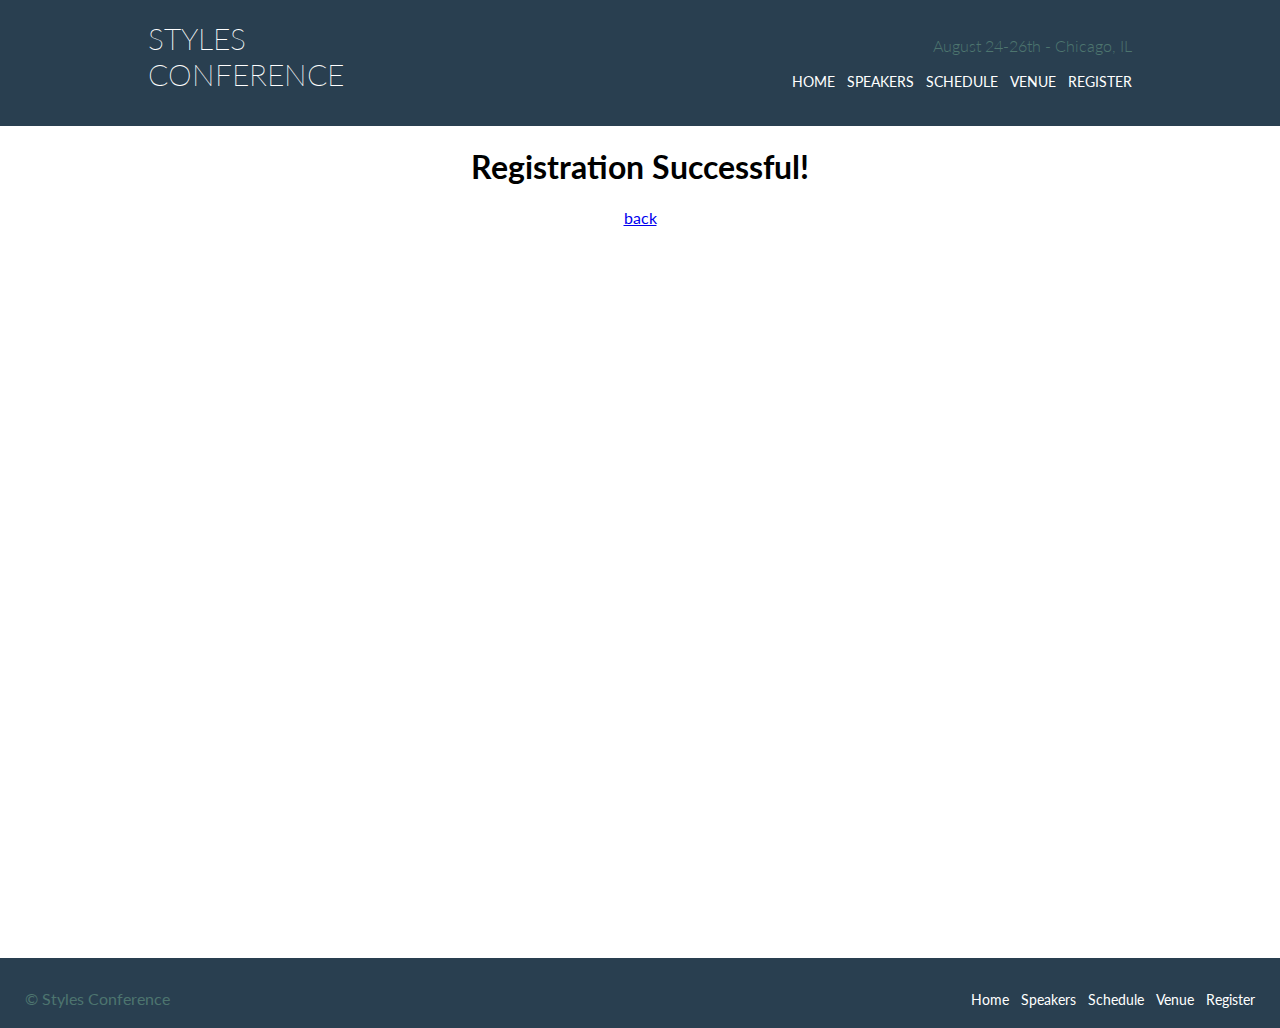
<file: register-success.html>
<!DOCTYPE html>
<html lang="en">
  <head>
    <meta charset="UTF-8" />
    <meta http-equiv="X-UA-Compatible" content="IE=edge" />
    <meta name="viewport" content="width=device-width, initial-scale=1.0" />
    <title>Styles Conference - Schedule</title>
    <link rel="preconnect" href="https://fonts.gstatic.com" />
    <link
      href="https://fonts.googleapis.com/css2?family=Lato:wght@100;300;400;700;900&display=swap"
      rel="stylesheet"
    />
    <link rel="stylesheet" href="index.styles.css" />
    <link rel="stylesheet" href="register.styles.css" />
  </head>
  <body>
    <section class="bg-color">
      <nav>
        <span
          >STYLES <br />
          CONFERENCE</span
        >
        <div>
          <p>August 24-26th - Chicago, IL</p>
          <ul class="nav-footer">
            <li><a href="index.html">home</a></li>
            <li><a href="speakers.html">speakers</a></li>
            <li><a href="schedule.html">schedule</a></li>
            <li><a href="venue.html">venue</a></li>
            <li><a href="register.html">register</a></li>
          </ul>
        </div>
      </nav>
    </section>

    <section style="height: 65vh; color: black; text-align: center">
      <h1>Registration Successful!</h1>
      <a href="index.html">back</a>
    </section>

    <footer class="bg-color">
      <span>© Styles Conference</span>
      <ul class="nav-footer">
        <li><a href="index.html">home</a></li>
        <li><a href="speakers.html">speakers</a></li>
        <li><a href="schedule.html">schedule</a></li>
        <li><a href="venue.html">venue</a></li>
        <li><a href="register.html">register</a></li>
      </ul>
    </footer>
  </body>
</html>
</file>
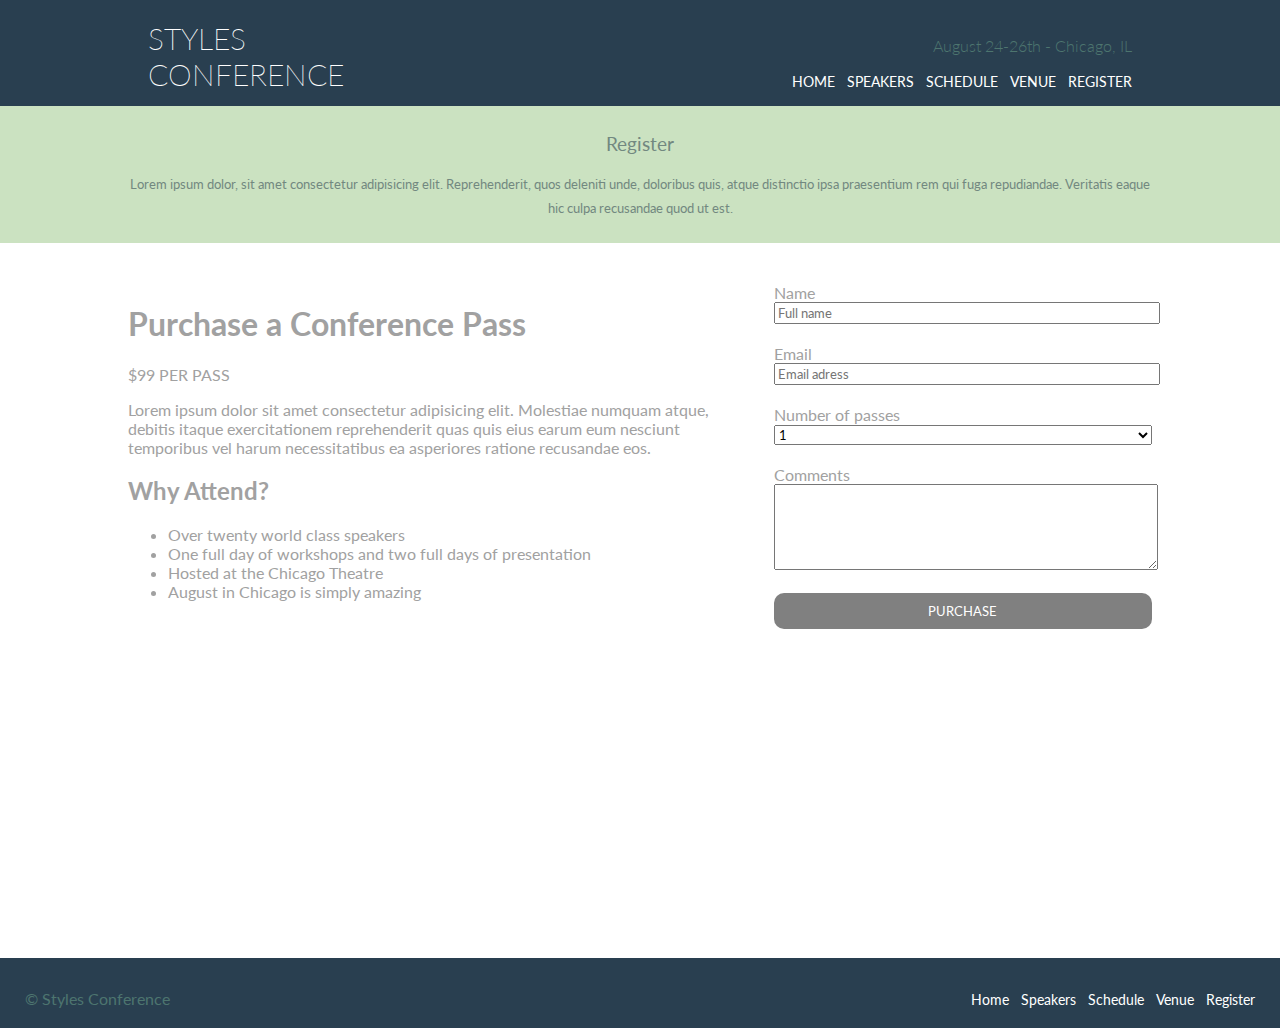
<file: register.html>
<!DOCTYPE html>
<html lang="en">
  <head>
    <meta charset="UTF-8" />
    <meta http-equiv="X-UA-Compatible" content="IE=edge" />
    <meta name="viewport" content="width=device-width, initial-scale=1.0" />
    <title>Styles Conference - Schedule</title>
    <link rel="preconnect" href="https://fonts.gstatic.com" />
    <link
      href="https://fonts.googleapis.com/css2?family=Lato:wght@100;300;400;700;900&display=swap"
      rel="stylesheet"
    />
    <link rel="stylesheet" href="index.styles.css" />
    <link rel="stylesheet" href="register.styles.css" />
  </head>
  <body>
    <section class="bg-color">
      <nav>
        <span
          >STYLES <br />
          CONFERENCE</span
        >
        <div>
          <p>August 24-26th - Chicago, IL</p>
          <ul class="nav-footer">
            <li><a href="index.html">home</a></li>
            <li><a href="speakers.html">speakers</a></li>
            <li><a href="schedule.html">schedule</a></li>
            <li><a href="venue.html">venue</a></li>
            <li><a href="register.html">register</a></li>
          </ul>
        </div>
      </nav>
    </section>

    <section class="jumbo">
      <h2>Register</h2>
      <p>
        Lorem ipsum dolor, sit amet consectetur adipisicing elit. Reprehenderit,
        quos deleniti unde, doloribus quis, atque distinctio ipsa praesentium
        rem qui fuga repudiandae. Veritatis eaque hic culpa recusandae quod ut
        est.
      </p>
    </section>

    <section id="register" class="font-color1">
      <div>
        <h1>Purchase a Conference Pass</h1>
        <span>$99 PER PASS</span>
        <p>
          Lorem ipsum dolor sit amet consectetur adipisicing elit. Molestiae
          numquam atque, debitis itaque exercitationem reprehenderit quas quis
          eius earum eum nesciunt temporibus vel harum necessitatibus ea
          asperiores ratione recusandae eos.
        </p>
        <h2>Why Attend?</h2>
        <ul>
          <li>Over twenty world class speakers</li>
          <li>One full day of workshops and two full days of presentation</li>
          <li>Hosted at the Chicago Theatre</li>
          <li>August in Chicago is simply amazing</li>
        </ul>
      </div>
      <form action="register-success.html" method="GET">
        <label for="name">Name</label>
        <input type="text" id="name" name="name" placeholder="Full name" />
        <label for="Email">Email</label>
        <input
          type="email"
          id="email"
          name="email"
          placeholder="Email adress"
        />
        <label for="passes">Number of passes</label>
        <select id="passes" name="passes">
          <option value="1">1</option>
          <option value="2">2</option>
          <option value="3">3</option>
          <option value="4">4</option>
          <option value="5">5</option>
        </select>

        <label for="comment">Comments</label>
        <textarea name="comment" id="comment" cols="30" rows="5"></textarea>

        <button type="submit">PURCHASE</button>
      </form>
    </section>

    <footer class="bg-color">
        <span>© Styles Conference</span>
        <ul class="nav-footer">
          <li><a href="index.html">home</a></li>
          <li><a href="speakers.html">speakers</a></li>
          <li><a href="schedule.html">schedule</a></li>
          <li><a href="venue.html">venue</a></li>
          <li><a href="register.html">register</a></li>
        </ul>
      </footer>

      
  </body>
</html>
</file>
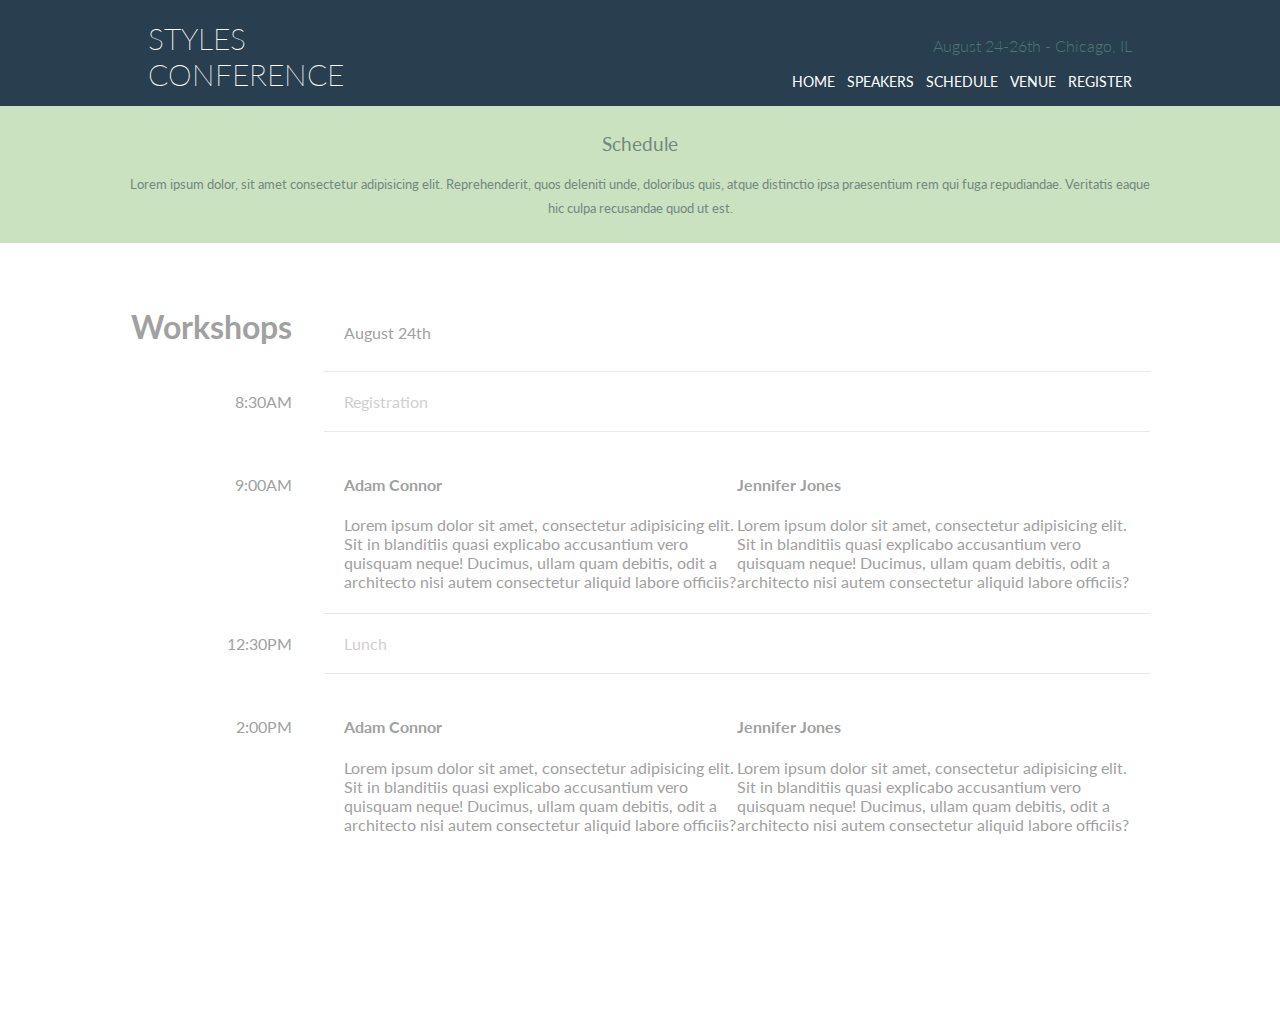
<file: schedule.html>
<!DOCTYPE html>
<html lang="en">
  <head>
    <meta charset="UTF-8" />
    <meta http-equiv="X-UA-Compatible" content="IE=edge" />
    <meta name="viewport" content="width=device-width, initial-scale=1.0" />
    <title>Styles Conference - Schedule</title>
    <link rel="preconnect" href="https://fonts.gstatic.com" />
    <link
      href="https://fonts.googleapis.com/css2?family=Lato:wght@100;300;400;700;900&display=swap"
      rel="stylesheet"
    />
    <link rel="stylesheet" href="index.styles.css" />
    <link rel="stylesheet" href="schedule.styles.css" />
  </head>
  <body>
    <section class="bg-color">
      <nav>
        <span
          >STYLES <br />
          CONFERENCE</span
        >
        <div>
          <p>August 24-26th - Chicago, IL</p>
          <ul class="nav-footer">
            <li><a href="index.html">home</a></li>
            <li><a href="speakers.html">speakers</a></li>
            <li><a href="schedule.html">schedule</a></li>
            <li><a href="venue.html">venue</a></li>
            <li><a href="register.html">register</a></li>
          </ul>
        </div>
      </nav>
    </section>

    <section class="jumbo">
      <h2>Schedule</h2>
      <p>
        Lorem ipsum dolor, sit amet consectetur adipisicing elit. Reprehenderit,
        quos deleniti unde, doloribus quis, atque distinctio ipsa praesentium
        rem qui fuga repudiandae. Veritatis eaque hic culpa recusandae quod ut
        est.
      </p>
    </section>

    <section id="schedule" class="font-color1">
      <table>
        <tr>
          <td><h1>Workshops</h1></td>
          <td><span>August 24th</span></td>
        </tr>

        <tr>
          <td>8:30AM</td>
          <td>Registration</td>
        </tr>

        <tr>
          <td>9:00AM</td>
          <td>
            <div>
              <h4>Adam Connor</h4>
              <span
                >Lorem ipsum dolor sit amet, consectetur adipisicing elit. Sit
                in blanditiis quasi explicabo accusantium vero quisquam neque!
                Ducimus, ullam quam debitis, odit a architecto nisi autem
                consectetur aliquid labore officiis?</span
              >
            </div>
            <div>
              <h4>Jennifer Jones</h4>
              <span
                >Lorem ipsum dolor sit amet, consectetur adipisicing elit. Sit
                in blanditiis quasi explicabo accusantium vero quisquam neque!
                Ducimus, ullam quam debitis, odit a architecto nisi autem
                consectetur aliquid labore officiis?</span
              >
            </div>
          </td>
        </tr>

        <tr>
          <td>12:30PM</td>
          <td>Lunch</td>
        </tr>

        <tr>
          <td>2:00PM</td>
          <td>
            <div>
              <h4>Adam Connor</h4>
              <span
                >Lorem ipsum dolor sit amet, consectetur adipisicing elit. Sit
                in blanditiis quasi explicabo accusantium vero quisquam neque!
                Ducimus, ullam quam debitis, odit a architecto nisi autem
                consectetur aliquid labore officiis?</span
              >
            </div>
            <div>
              <h4>Jennifer Jones</h4>
              <span
                >Lorem ipsum dolor sit amet, consectetur adipisicing elit. Sit
                in blanditiis quasi explicabo accusantium vero quisquam neque!
                Ducimus, ullam quam debitis, odit a architecto nisi autem
                consectetur aliquid labore officiis?</span
              >
            </div>
          </td>
        </tr>
      </table>
    </section>
  </body>
</html>
</file>
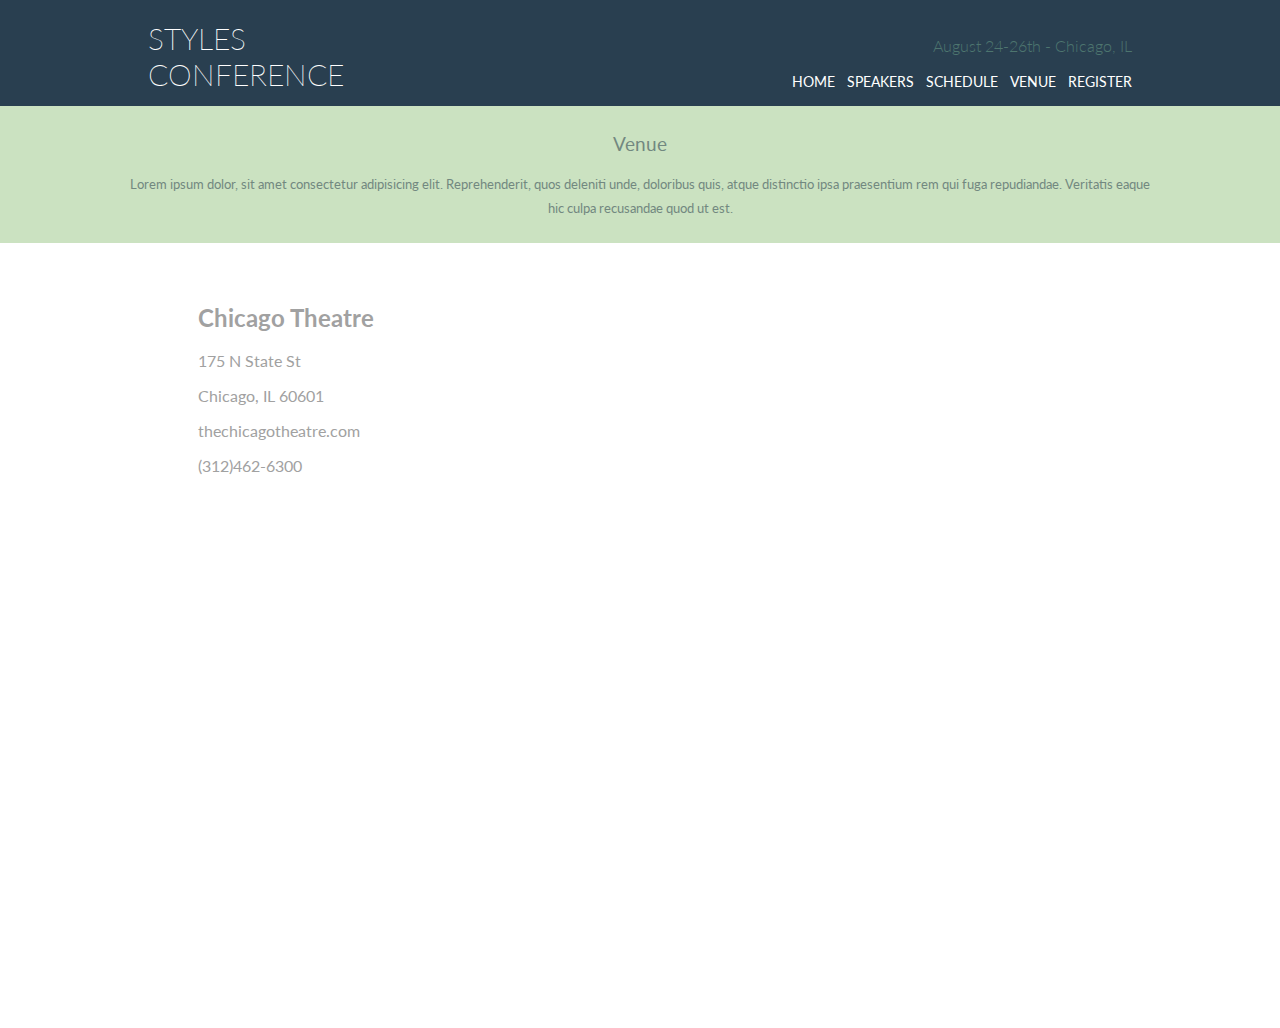
<file: venue.html>
<!DOCTYPE html>
<html lang="en">
  <head>
    <meta charset="UTF-8" />
    <meta http-equiv="X-UA-Compatible" content="IE=edge" />
    <meta name="viewport" content="width=device-width, initial-scale=1.0" />
    <title>Styles Conference - Schedule</title>
    <link rel="preconnect" href="https://fonts.gstatic.com" />
    <link
      href="https://fonts.googleapis.com/css2?family=Lato:wght@100;300;400;700;900&display=swap"
      rel="stylesheet"
    />
    <link rel="stylesheet" href="index.styles.css" />
    <link rel="stylesheet" href="venue.styles.css" />
  </head>
  <body>
    <section class="bg-color">
      <nav>
        <span
          >STYLES <br />
          CONFERENCE</span
        >
        <div>
          <p>August 24-26th - Chicago, IL</p>
          <ul class="nav-footer">
            <li><a href="index.html">home</a></li>
            <li><a href="speakers.html">speakers</a></li>
            <li><a href="schedule.html">schedule</a></li>
            <li><a href="venue.html">venue</a></li>
            <li><a href="register.html">register</a></li>
          </ul>
        </div>
      </nav>
    </section>

    <section class="jumbo">
      <h2>Venue</h2>
      <p>
        Lorem ipsum dolor, sit amet consectetur adipisicing elit. Reprehenderit,
        quos deleniti unde, doloribus quis, atque distinctio ipsa praesentium
        rem qui fuga repudiandae. Veritatis eaque hic culpa recusandae quod ut
        est.
      </p>
    </section>

    <section id="venue" class="font-color1">
      <div>
        <h2>Chicago Theatre</h2>
        <p>175 N State St</p>
        <p>Chicago, IL 60601</p>
        <p></p>
        <p>thechicagotheatre.com</p>
        <p>(312)462-6300</p>
      </div>
      <div>
        <div class="mapouter"><div class="gmap_canvas"><iframe width="527" height="224" id="gmap_canvas" src="https://maps.google.com/maps?q=175%20N%20State%20St&t=&z=15&ie=UTF8&iwloc=&output=embed" frameborder="0" scrolling="no" marginheight="0" marginwidth="0"></iframe><a href="https://123movies-to.org">123movies</a><br><style>.mapouter{position:relative;text-align:right;height:224px;width:527px;}</style><a href="https://www.embedgooglemap.net">google map for web site</a><style>.gmap_canvas {overflow:hidden;background:none!important;height:224px;width:527px;}</style></div></div>
      </div>
    </section>
  </body>
</html>
</file>
<file: index.styles.css>
* {
  --color2: #4d756f;
  --color3: #a1a1a1;
  --bg-color1: #293f50;
  font-family: "Lato", sans-serif;
}
body {
  margin: 0;
  color: white;
  position: relative;
  min-height: 100vh;
  padding-bottom: 8rem;
}
section {
  padding: 0 10%;
}
.font-color1 {
  color: var(--color3);
}

.jumbo {
  background-color: #cbe2c1;
  color: #728880;
  margin-top: -20px;
  text-align: center;
  line-height: 1.5rem;
  font-size: 0.8rem;
  padding-top: 10px;
  padding-bottom: 10px;
}
.jumbo h2 {
  font-weight: 400;
}

.top {
  padding-bottom: 30px;
}
.bg-color {
  background-color: var(--bg-color1);
}

.nav-footer {
  list-style: none;
}

.nav-footer > li {
  display: inline;
  padding-left: 8px;
  text-transform: uppercase;
  font-size: 0.9rem;
}

.nav-footer > li > a {
  text-decoration: none;
  color: white;
}

nav {
  display: flex;
  justify-content: space-between;
  padding: 20px;
  font-weight: 200;
}

nav > span {
  font-size: 30px;
}

nav > div > p {
  color: var(--color2);
  font-weight: 300;
  text-align: end;
}

nav a {
  font-weight: bolder;
}

#index-jumbo {
  margin: 50px auto;
  width: 80%;
  text-align: center;
  font-weight: 200;
}

#index-jumbo h2 {
  font-weight: 300;
  color: var(--color2);
}

#index-jumbo p {
  line-height: 30px;
  opacity: 0.8;
}

#speakers {
  padding-top: 30px;
  width: 80%;
  margin: auto auto 40px;
  background-color: white;
  color: var(--color3);
  display: flex;
  justify-content: space-around;
  font-size: 0.8rem;
}

#speakers div {
  width: 30%;
}

#speakers div > img {
  width: 100%;
  height: 70%;
}

#speakers div > p {
  letter-spacing: 0.5px;
}

#speakers div > span {
  font-size: 0.7rem;
}

footer {
  padding: 20px 25px 10px;
  display: flex;
  justify-content: space-between;
  align-items: center;
  position: absolute;
  bottom: 0;
  right: 0;
  left: 0;
  height: 2.5rem;
}

footer > span {
  color: var(--color2);
}

footer a {
  text-transform: capitalize;
}
</file>
<file: register.styles.css>
#register{
    padding-top: 40px;
    padding-bottom: 40px;
    display: flex;
}

#register > div{
    padding-right: 30px;
}
#register form *{
    width: 100%;
}

#register form input,select,textarea {
    margin-bottom: 20px;
}

#register button{
    border: none;
    padding: 10px;
    background-color: gray;
    color: white;
    border-radius: 10px;
    transition: 0.2s
}

#register button:hover{
    cursor: pointer;
    opacity: 0.8;
    ;
}

#register button:focus{
    outline: none;
}
</file>
<file: schedule.styles.css>
#schedule {
  padding-top: 40px;
}

#schedule table tr td:first-child {
  padding-right: 30px;
  text-align: right;
  vertical-align: baseline;
}

#schedule table tr td:last-child {
  display: flex;
  padding: 20px;
}

#schedule table tr:nth-child(even) td:last-child {
  border-top: 1px solid lightgray;
  border-bottom: 1px solid lightgray;
  border-collapse: collapse;
  opacity: 0.5;
}
</file>
<file: venue.styles.css>
#venue{
    padding-top: 40px;
    display: flex;
    justify-content: space-around;
}

#venue >div:first-child{
    max-width: 25%;
    padding-right: 40px;
}
</file>
